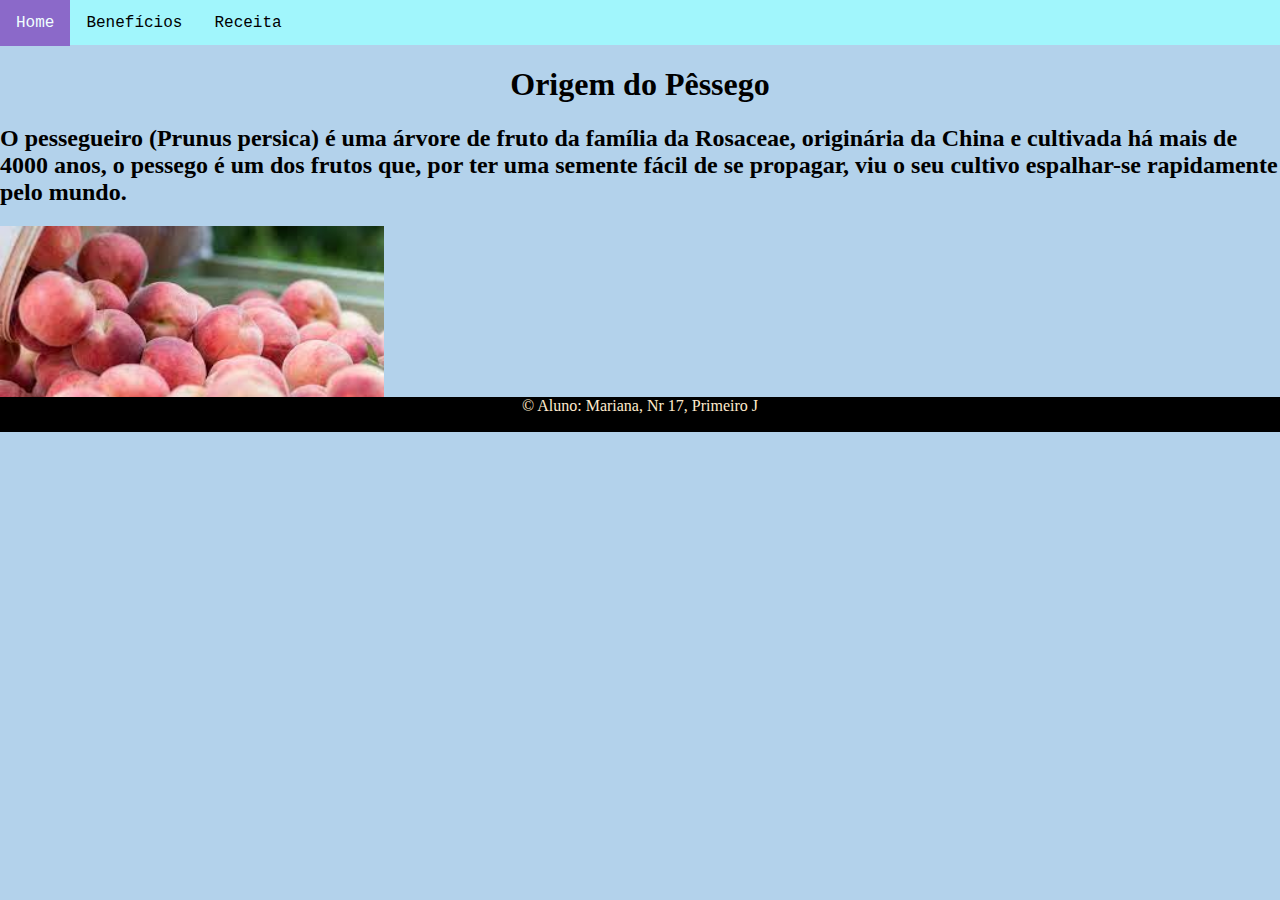
<file: index.html>
<!DOCTYPE html> 

<html lang="pt-br" dir="ltr"> 

<head> 

<meta charset="utf-8"> 

<title>aluna Sabrina</title> 

<link rel="stylesheet" href="estilo.css"> 

</head> 

<body> 

<div class="menuPrincipal"> 

<nav> 

<ul> 

<li><a href="index.html">Home</a></li> 

<li><a href="pagina01.html">Benefícios</a></li> 

<li><a href="pagina02.html">Receita</a></li> 

</ul> 

</nav> 

</div>


<div class="conteudo"> 

<h1>Origem do Pêssego</h1> 

<h2>O pessegueiro (Prunus persica) é uma árvore de fruto da família da Rosaceae, originária da China e cultivada há mais de 4000 anos, 
    o pessego é um dos frutos que, por ter uma semente fácil de se propagar, viu o seu cultivo espalhar-se rapidamente pelo mundo.</h2> 
    <div class="pessego">
        <img id="pessego" src="pessego.img" alt="">

        </div>
 

<div class="rodape"> 

    &copy; Aluno: Mariana, Nr 17, Primeiro J


</div> 

</body> 

</html>
</file>
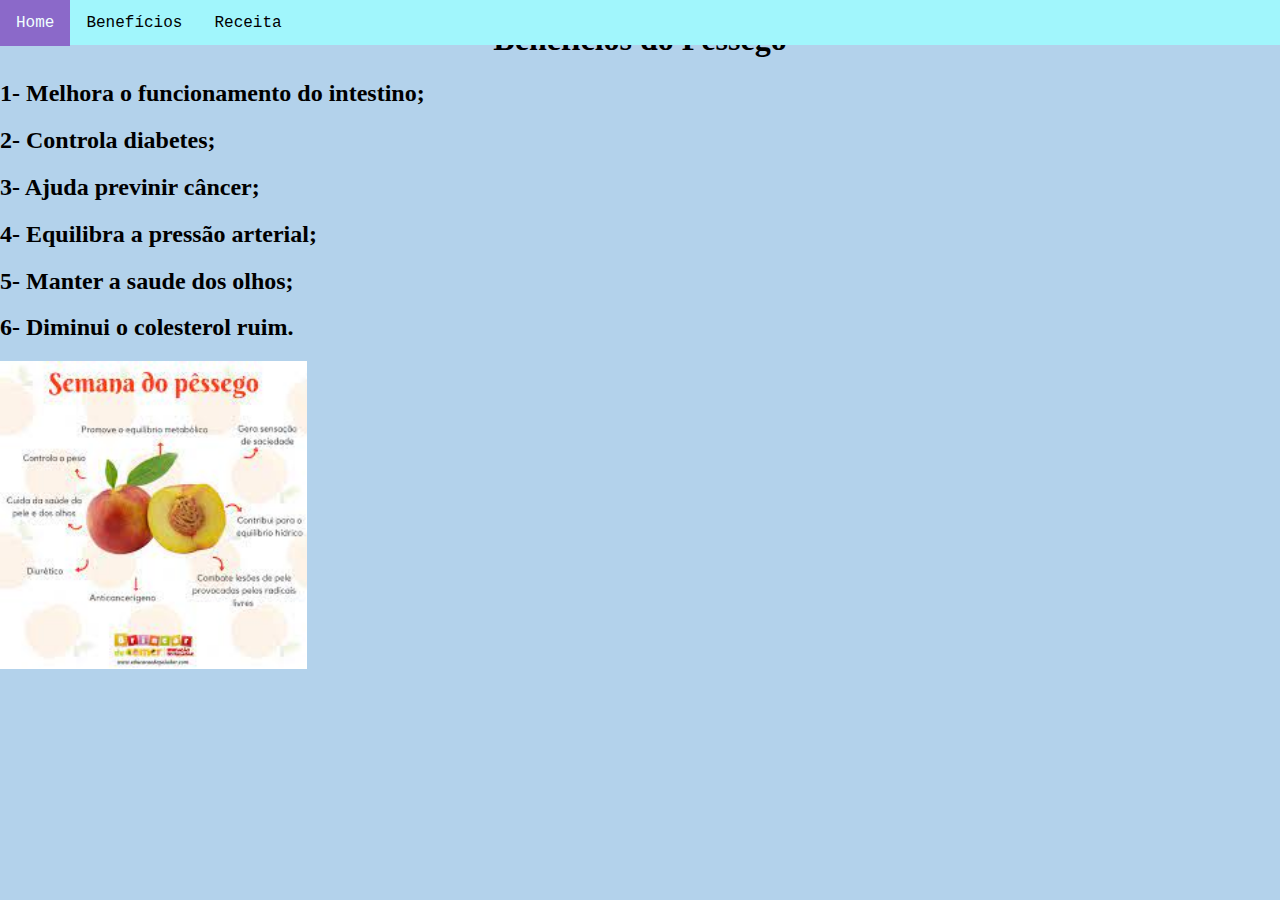
<file: pagina01.html>
<!DOCTYPE html>

<html lang="pt-br">

<head>

<meta charset="UTF-8">

<meta http-equiv="X-UA-Compatible" content="IE=edge">

<meta name="viewport" content="width=device-width, initial-scale=1.0">

<title>Document</title>

<link rel="stylesheet" href="estilo.css">

</head>

<body>

<div class="menuPrincipal">

<nav>

<ul>

<li><a href="index.html">Home</a></li>

<li><a href="pagina01.html">Benefícios</a></li>

<li><a href="pagina02.html">Receita</a></li>

</ul>

</nav>

</div>

<div>

<h1>Benefícios do Pêssego</h1>

<h2>1- Melhora o funcionamento do intestino;</H2>
<H2>2- Controla diabetes;</H2>
<H2>3- Ajuda previnir câncer; </H2>
<H2>4- Equilibra a pressão arterial; </H2>
<H2>5- Manter a saude dos olhos; </H2>
<H2>6- Diminui o colesterol ruim. </h2>



<div class="bene">

<img id="bene" src="bene.img" alt="">

</div>

</div>

</div>

</body>

</html>
</file>
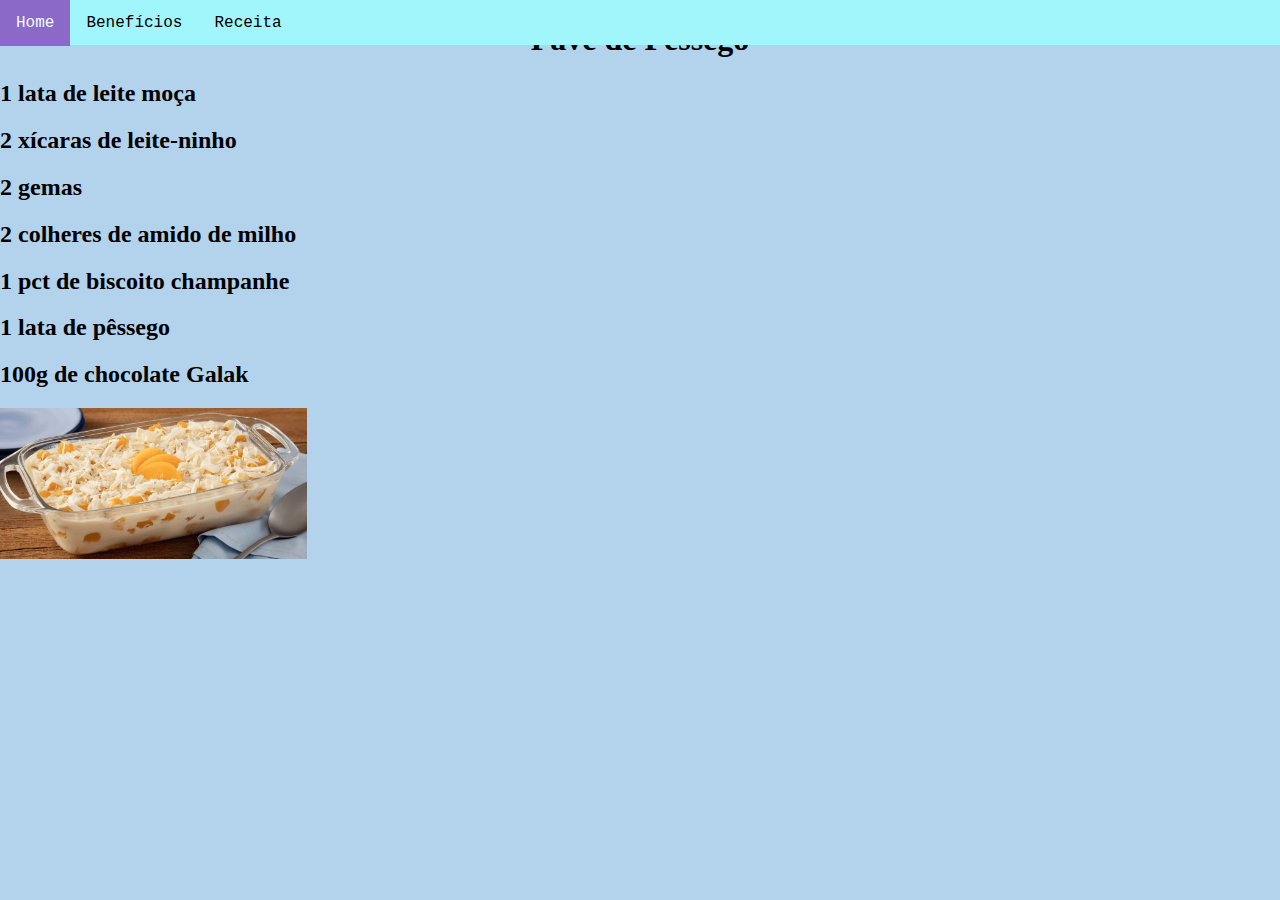
<file: pagina02.html>
<!DOCTYPE html>
<html lang="pt-br">
<head>
    <meta charset="UTF-8">
    <meta http-equiv="X-UA-Compatible" content="IE=edge">
    <meta name="viewport" content="width=device-width, initial-scale=1.0">
    <title>Document</title>
    <link rel="stylesheet" href="estilo.css">
</head>
<body>
    <div class="menuPrincipal">
        <nav>
            <ul>
                <li><a href="index.html">Home</a></li>
                <li><a href="pagina01.html">Benefícios</a></li>
                <li><a href="pagina02.html">Receita</a></li>
            </ul>
        </nav>
    </div>

    <div>
        <h1>Pavê de Pêssego</h1>
        <h2>1  lata de leite moça </h2>
        <h2>2 xícaras de leite-ninho</h2>
        <h2>2 gemas</h2>
        <h2>2 colheres de amido de milho</h2>
        <h2>1 pct de biscoito champanhe </h2>
        <h2>1 lata de pêssego</h2>
        <h2>100g de chocolate Galak</h2>
    
            <div class="pave">
            <img id="pave" src="pave.img" alt="">

            </div>
            

    </div>

</body>
</html>
</file>
<file: estilo.css>
body {

background: rgb(179, 210, 235);

margin:0;

padding: 0;

}

h1 {

text-align: center;

}

.caixa1 {

position: absolute;

width: 200px;

height: 200px;

background: green;

left: 0;

bottom:0;

}

.caixa2 {

position: absolute;

width: 200px;

height: 200px;

background: yellow;

left: 205px;

bottom:0;

}

.menuPrincipal {

position: absolute;

width: 100%;

height: 45px;

background:rgb(161, 246, 252);

font-family: 'Courier New', Courier, monospace;

top: 0;

left: 0;

}

nav ul {

list-style-type: none;

margin: 0;

padding: 0;

overflow: 0;

}

li {

float: left;

}

li a {

display: block;

color: black;

text-align: center;

padding: 14px 16px;

text-decoration: none;

}

li a:hover {

background: rgb(139, 105, 201);

color: azure;

}

.rodape {

position:absolute;

width: 100%;

height: 35px;

background:black;

color:blanchedalmond;

bottom:0;

display: flex;

justify-content: center;

}

.conteudo{

position: absolute;

top: 45px;

}



#bene{
	
	width: 24%;
	
}

#pave{
	width: 24%;
	
}

#pessego{
	width: 30%;
}
</file>
